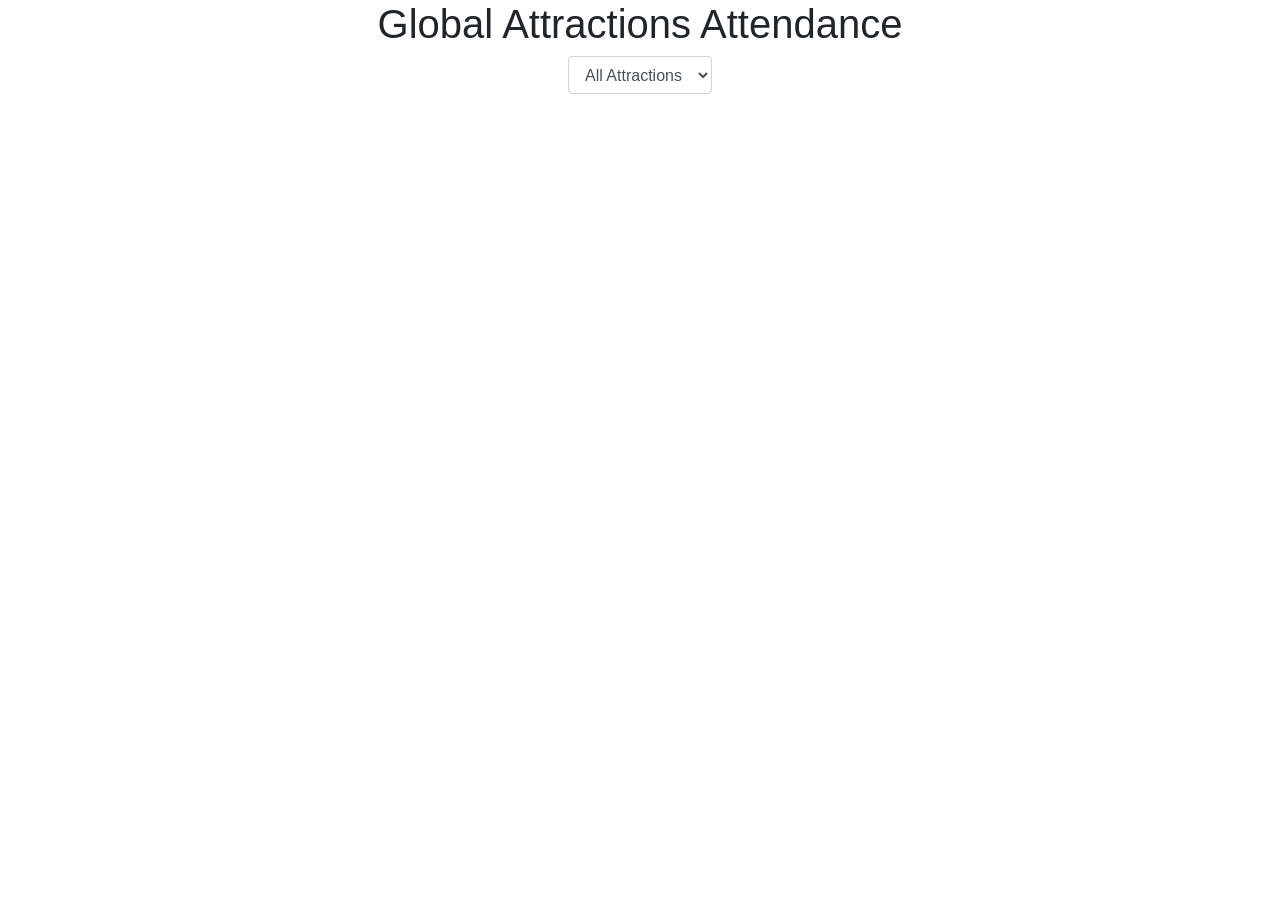
<file: session_08/Template/index.html>
<!doctype html>
<html>
	<head>
		<meta charset="utf-8">
		<meta name="description" content="">
		<meta name="viewport" content="width=device-width, initial-scale=1">
		<title>CS171 - Introduction to JavaScript</title>

		<!-- Load CSS libraries -->
		<link rel="stylesheet" href="https://stackpath.bootstrapcdn.com/bootstrap/4.5.2/css/bootstrap.min.css" integrity="sha384-JcKb8q3iqJ61gNV9KGb8thSsNjpSL0n8PARn9HuZOnIxN0hoP+VmmDGMN5t9UJ0Z" crossorigin="anonymous">
		<link rel="stylesheet" href="css/style.css">

		<style>
			/* *** ADD CUSTOM STYLES HERE *** */
 		</style>

	</head>
	<body>


	<div class="container-fluid">

		<!-- header -->
		<div class="row justify-content-center">
			<div class="align-self-center">
				<h1>Global Attractions Attendance</h1>
			</div>
		</div>

		<!-- drop down menu -->
		<div class="row justify-content-center">
			<div class="align-self-center">
				<div class="user-control">
					<div class="form-group">
						<select id="attraction-category" class="form-control" onchange="dataFiltering()">
							<option value="all">All Attractions</option>
							<option value="Theme Park">Theme Park</option>
							<option value="Water Park">Water Park</option>
							<option value="Museum">Museum</option>
						</select>
					</div>
				</div>
			</div>
		</div>



		<!-- Parent container of our bar chart -->
		<div id="chart-area"></div>

		<div id="scatter-chart-area"></div>
	</div>


	<!-- embedding JS libraries -->
	<script src="https://code.jquery.com/jquery-3.5.1.slim.min.js" integrity="sha384-DfXdz2htPH0lsSSs5nCTpuj/zy4C+OGpamoFVy38MVBnE+IbbVYUew+OrCXaRkfj" crossorigin="anonymous"></script>
	<script src="https://cdn.jsdelivr.net/npm/popper.js@1.16.1/dist/umd/popper.min.js" integrity="sha384-9/reFTGAW83EW2RDu2S0VKaIzap3H66lZH81PoYlFhbGU+6BZp6G7niu735Sk7lN" crossorigin="anonymous"></script>
	<script src="https://stackpath.bootstrapcdn.com/bootstrap/4.5.2/js/bootstrap.min.js" integrity="sha384-B4gt1jrGC7Jh4AgTPSdUtOBvfO8shuf57BaghqFfPlYxofvL8/KUEfYiJOMMV+rV" crossorigin="anonymous"></script>

	<!-- d3 -->
	<script src="https://d3js.org/d3.v6.min.js"></script>

	<!-- Completed: data loading, bar-chart rendering -->
	<script src="js/global-attractions.js"></script>
	<script src="js/barchart.js"></script>

	<!-- *** ADD JS CODE TO THE FOLLOWING FILE: *** -->
	<script src="js/session_08_lab.js"></script>
	<script src="js/scatterplot.js"></script>
	</body>
</html>
</file>
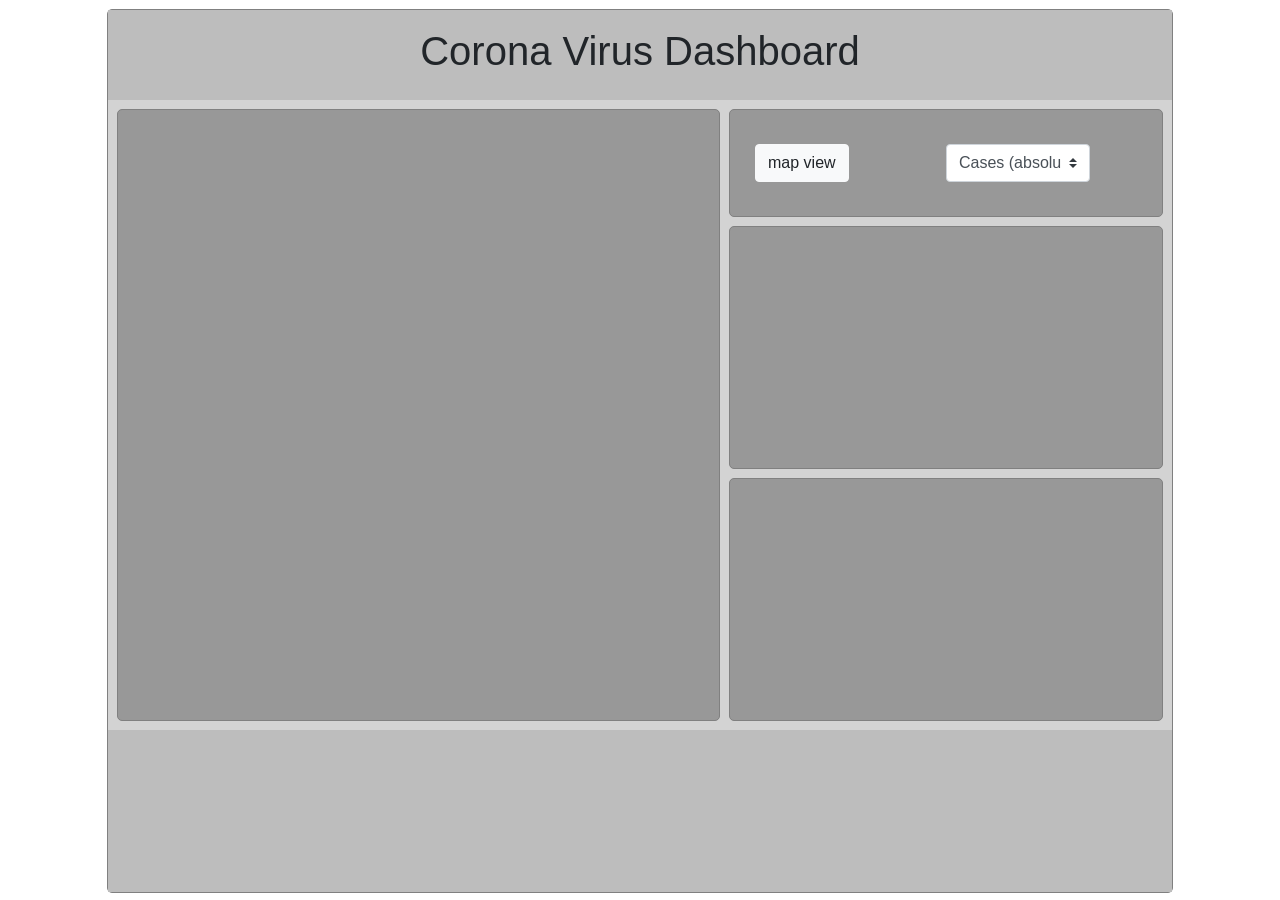
<file: session_10/final_covid_dashboard/index.html>
<!doctype html>
<html>
<head>
	<meta charset="utf-8">
	<title>map & brush</title>
	<link rel="stylesheet" href="https://stackpath.bootstrapcdn.com/bootstrap/4.3.1/css/bootstrap.min.css" integrity="sha384-ggOyR0iXCbMQv3Xipma34MD+dH/1fQ784/j6cY/iJTQUOhcWr7x9JvoRxT2MZw1T" crossorigin="anonymous">
	<link rel="stylesheet" href="css/styles.css">

</head>
<body>

	<!-- WRAPPER -->
	<div class="container-fluid" style="height: 100vh; padding-top: 1vh">
		<div class="row">
			<div class="col-10 offset-1" style="border: thin solid grey; border-radius: 5px;">

				<!-- HEADING -->
				<div class="row d-flex justify-content-center" style="height: 10vh; padding: 0; background: #bdbdbd;">
					<div class="align-self-center">
						<h1>Corona Virus Dashboard</h1>
					</div>
				</div>

				<!-- CONTENT -->
				<div class="row" style="height: 70vh; background: white; padding: 0;">

					<!-- LEFT -->
					<div class="col-7">
						<div class="row" style="height: 100%; background: lightgrey;">
							<div id="stateCarousel" class="carousel slide" data-ride="carousel" style="height: 100%; width: 100%">
								<div class="carousel-inner" style="height: 100%; width: 100%">

									<!-- MAP -->
									<div class="carousel-item active" style="height: 100%; width: 100%">
										<div class="col" style="height: 100%; width: 100%">
											<div class="row" style="height: 100%; background: lightgrey; padding: 1vh">
												<div id="mapDiv" style="height: 100%; width:100%; border: thin solid grey; border-radius: 5px; background: rgba(64,64,64,0.4);"></div>
											</div>
										</div>
									</div>

									<!-- TABLE -->
									<div class="carousel-item">
										<div class="col">
											<div class="row" style="height: 70vh; background: lightgrey; padding: 1vh">
													<div id="tableDiv" style="overflow-y: scroll; height: 100%; width:100%; padding: 20px; border: thin solid grey; border-radius: 5px; background: rgba(64,64,64,0.4);">
													</div>
											</div>
										</div>
									</div>
								</div>
							</div>
						</div>
					</div>

					<!-- RIGHT -->
					<div class="col-5">
						<div class="row" style="height: 20%; background: lightgrey; padding-left: 0vh; padding-bottom: 1vh; padding-right: 1vh; padding-top: 1vh">
							<div class="col" style="border: thin solid grey; border-radius: 5px; background: rgba(64,64,64,0.4)">
								<div class="row" style="height: 100%">
									<div class="col-4">
										<div class="row justify-content-center" style="height: 100%">
											<button id="switchView" class="btn btn-light align-self-center" type="button" onclick="switchView()">map view</button>
										</div>
									</div>
									<div class="col-8">
										<div class="row justify-content-center" style="height: 100%">
											<select id='categorySelector' class="custom-select align-self-center" style="width: 50%" onchange="categoryChange()">
												<option value="absCases" selected>Cases (absolute)</option>
												<option value="absDeaths">Deaths (absolute)</option>
												<option value="relCases">Cases (relative to population)</option>
												<option value="relDeaths">Deaths (relative to population)</option>
											</select>
										</div>
									</div>
								</div>
							</div>
						</div>
						<div class="row" style="height: 40%; background: lightgrey; padding-left: 0vh; padding-bottom: 1vh; padding-right: 1vh; padding-top: 0vh">
							<div id="barDiv" style="height: 100%; width:100%; border: thin solid grey; border-radius: 5px; background: rgba(64,64,64,0.4)"></div>
						</div>

						<div class="row" style="height: 40%; background: lightgrey; padding-left: 0vh; padding-bottom: 1vh; padding-right: 1vh; padding-top: 0vh">
							<div id="barTwoDiv" style="height: 100%; width:100%; border: thin solid grey; border-radius: 5px; background: rgba(64,64,64,0.4)"></div>
						</div>

					</div>

				</div>
				<div class="row" style="height: 18vh; background: #bdbdbd; padding: 0; border: 0">
					<div id="brushDiv" style="height: 100%; width:100%;"></div>
				</div>

			</div>
		</div>

	</div>


	<!-- - - - - - - - - - - - >
	<    Load JS libraries     >
	<- - - - - - - - - - - - -->

	<!-- BOOTSTRAP -->
	<script src="https://code.jquery.com/jquery-3.5.1.slim.min.js" integrity="sha384-DfXdz2htPH0lsSSs5nCTpuj/zy4C+OGpamoFVy38MVBnE+IbbVYUew+OrCXaRkfj" crossorigin="anonymous"></script>
	<script src="https://cdn.jsdelivr.net/npm/popper.js@1.16.1/dist/umd/popper.min.js" integrity="sha384-9/reFTGAW83EW2RDu2S0VKaIzap3H66lZH81PoYlFhbGU+6BZp6G7niu735Sk7lN" crossorigin="anonymous"></script>
	<script src="https://stackpath.bootstrapcdn.com/bootstrap/4.5.2/js/bootstrap.min.js" integrity="sha384-B4gt1jrGC7Jh4AgTPSdUtOBvfO8shuf57BaghqFfPlYxofvL8/KUEfYiJOMMV+rV" crossorigin="anonymous"></script>

	<!-- d3 -->
	<script src="https://d3js.org/d3.v6.min.js"></script>
	<script src="https://d3js.org/d3-array.v2.min.js"></script>
	<script src="https://d3js.org/d3-geo.v2.min.js"></script>

	<script src="https://d3js.org/d3-scale-chromatic.v1.min.js"></script>
	<script src="https://d3js.org/topojson.v2.min.js"></script>
	<script src="https://d3js.org/d3-geo.v1.min.js"></script>

	<!-- OWN JS -->
	<script src="js/helpers.js"></script>
	<script src="js/dataTable.js"></script>
	<script src="js/mapVis.js"></script>
	<script src="js/barVis.js"></script>
	<script src="js/brushVis.js"></script>
	<script src="js/main.js"></script>
</body>
</html>
</file>
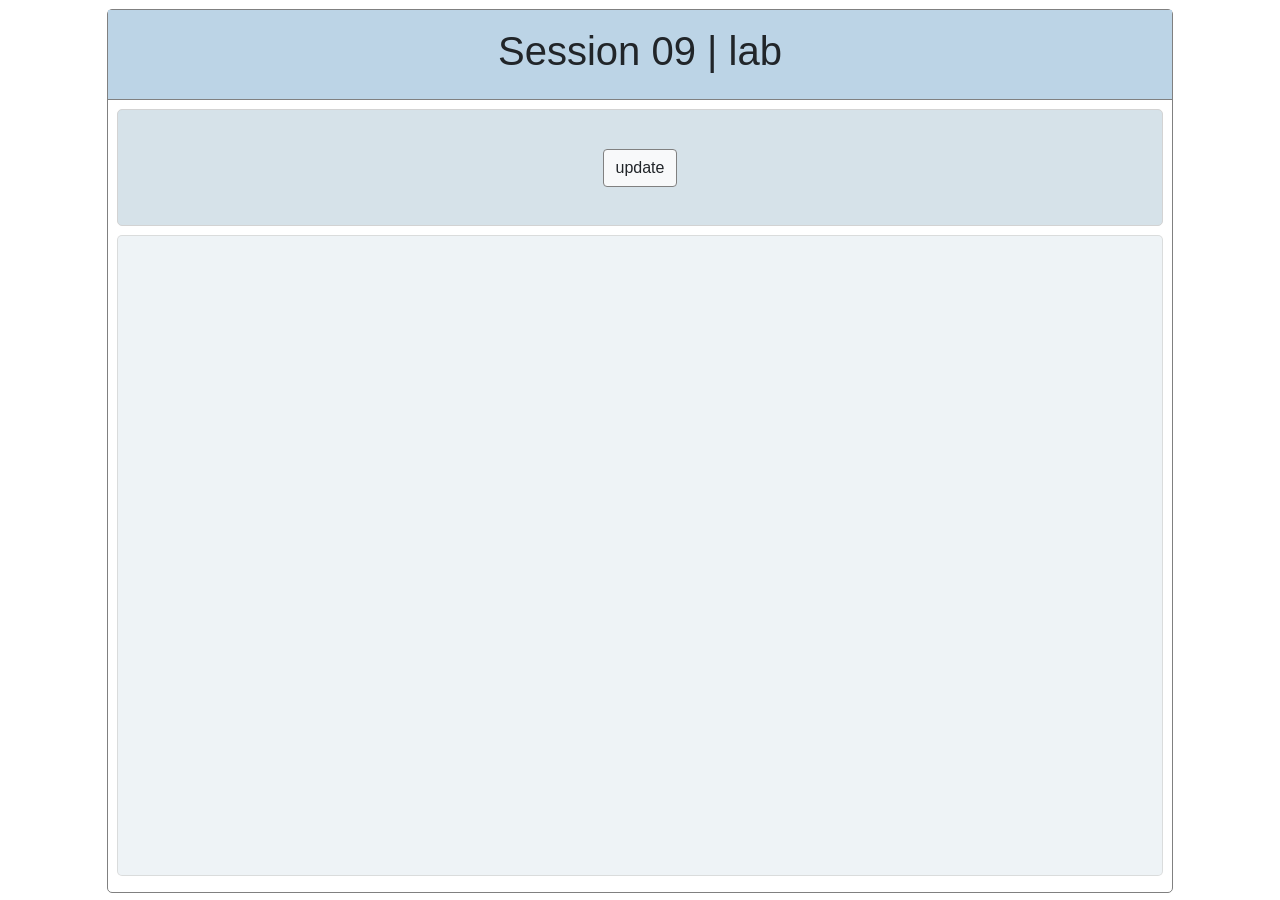
<file: session_10/lab/Solution/index.html>
<!doctype html>
<html>
<head>
	<meta charset="utf-8">
	<title>Session 09 | lab</title>
	<link rel="stylesheet" href="https://stackpath.bootstrapcdn.com/bootstrap/4.3.1/css/bootstrap.min.css" integrity="sha384-ggOyR0iXCbMQv3Xipma34MD+dH/1fQ784/j6cY/iJTQUOhcWr7x9JvoRxT2MZw1T" crossorigin="anonymous">
	<link rel="stylesheet" href="css/styles.css">

</head>
<body>

	<!-- WRAPPER -->
	<div class="container-fluid" style="height: 100vh; padding-top: 1vh">
		<div class="row">
			<div class="col-10 offset-1" style="border: thin solid grey; border-radius: 5px;">

				<!-- HEADING -->
				<div class="row d-flex justify-content-center" style="height: 10vh; padding: 0; background: #bcd4e6; border-bottom: thin solid grey">
					<div class="align-self-center">
						<h1>Session 09 | lab</h1>
					</div>
				</div>

				<!-- MENU -->
				<div class="row" style="height: 15vh; background: #ffffff; padding: 1vh">
					<div class="col" style="height: 100%; border: thin solid lightgrey; border-radius: 5px; background: #d6e2e9">
						<div class="row" style="height: 100%">
							<div class="col-4 offset-4">
								<div class="row justify-content-center" style="height: 100%">
									<button class="btn btn-light align-self-center" type="button" onclick="updateAllVisualizations()" style="border: thin solid grey">update</button>
								</div>
							</div>
						</div>
					</div>
				</div>

				<!-- Visualizations -->
				<div class="row" style="height: 73vh; padding-top: 0; padding-left: 1vh; padding-right: 1vh; padding-bottom: 1vh">
					<div class="col">
						<div class="row" style="border: thin solid rgba(211,211,211,0.73); border-radius: 5px; background: rgba(214,226,233,0.42)">
							<div class="col">
								<div class="row">
									<div id="mapDiv" style="height: 71vh; width: 100%;"></div>
								</div>
							</div>
							<div class="col">
								<div class="row">
									<div id="pieDivRight" style="height: 71vh; width: 100%;"></div>
								</div>
							</div>
						</div>

					</div>
				</div>
			</div>
		</div>
	</div>


	<!-- - - - - - - - - - - - >
	<    Load JS libraries     >
	<- - - - - - - - - - - - -->

	<!-- BOOTSTRAP -->
	<script src="https://code.jquery.com/jquery-3.5.1.slim.min.js" integrity="sha384-DfXdz2htPH0lsSSs5nCTpuj/zy4C+OGpamoFVy38MVBnE+IbbVYUew+OrCXaRkfj" crossorigin="anonymous"></script>
	<script src="https://cdn.jsdelivr.net/npm/popper.js@1.16.1/dist/umd/popper.min.js" integrity="sha384-9/reFTGAW83EW2RDu2S0VKaIzap3H66lZH81PoYlFhbGU+6BZp6G7niu735Sk7lN" crossorigin="anonymous"></script>
	<script src="https://stackpath.bootstrapcdn.com/bootstrap/4.5.2/js/bootstrap.min.js" integrity="sha384-B4gt1jrGC7Jh4AgTPSdUtOBvfO8shuf57BaghqFfPlYxofvL8/KUEfYiJOMMV+rV" crossorigin="anonymous"></script>

	<!-- d3 -->
	<script src="https://d3js.org/d3.v6.min.js"></script>

	<script src="https://d3js.org/d3-scale-chromatic.v1.min.js"></script>
	<script src="https://d3js.org/topojson.v2.min.js"></script>
	<script src="https://d3js.org/d3-geo.v1.min.js"></script>

	<!-- OWN JS -->
	<script src="js/mapVis.js"></script>
	<script src="js/pieChart.js"></script>
	<script src="js/main.js"></script>
</body>
</html>
</file>
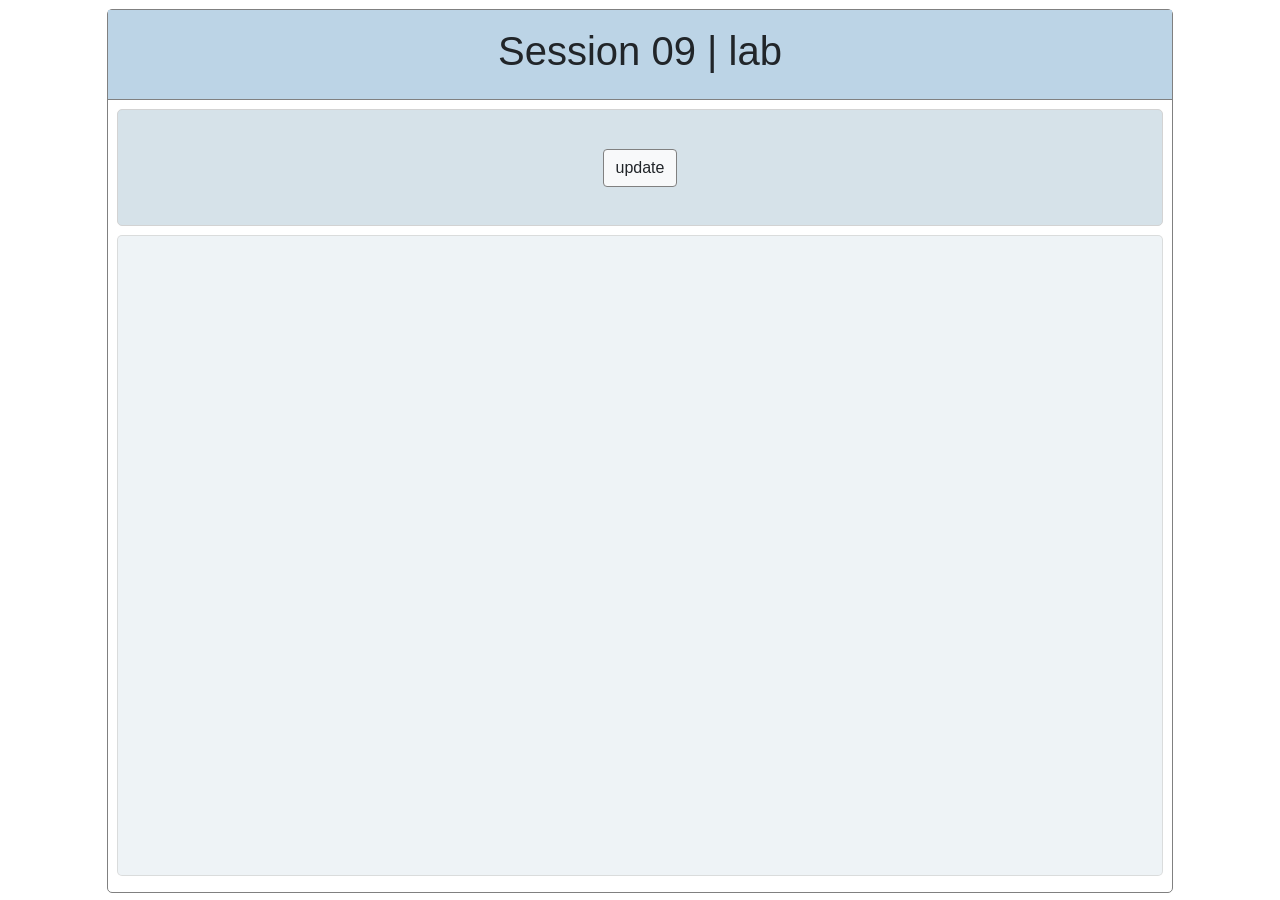
<file: session_10/lab/Template/index.html>
<!doctype html>
<html>
<head>
	<meta charset="utf-8">
	<title>Session 09 | lab</title>
	<link rel="stylesheet" href="https://stackpath.bootstrapcdn.com/bootstrap/4.3.1/css/bootstrap.min.css" integrity="sha384-ggOyR0iXCbMQv3Xipma34MD+dH/1fQ784/j6cY/iJTQUOhcWr7x9JvoRxT2MZw1T" crossorigin="anonymous">
	<link rel="stylesheet" href="css/styles.css">

</head>
<body>

	<!-- WRAPPER -->
	<div class="container-fluid" style="height: 100vh; padding-top: 1vh">
		<div class="row">
			<div class="col-10 offset-1" style="border: thin solid grey; border-radius: 5px;">

				<!-- HEADING -->
				<div class="row d-flex justify-content-center" style="height: 10vh; padding: 0; background: #bcd4e6; border-bottom: thin solid grey">
					<div class="align-self-center">
						<h1>Session 09 | lab</h1>
					</div>
				</div>

				<!-- MENU -->
				<div class="row" style="height: 15vh; background: #ffffff; padding: 1vh">
					<div class="col" style="height: 100%; border: thin solid lightgrey; border-radius: 5px; background: #d6e2e9">
						<div class="row" style="height: 100%">
							<div class="col-4 offset-4">
								<div class="row justify-content-center" style="height: 100%">
									<button class="btn btn-light align-self-center" type="button" onclick="updateAllVisualizations()" style="border: thin solid grey">update</button>
								</div>
							</div>
						</div>
					</div>
				</div>

				<!-- Visualizations -->
				<div class="row" style="height: 73vh; padding-top: 0; padding-left: 1vh; padding-right: 1vh; padding-bottom: 1vh">
					<div class="col">
						<div class="row" style="border: thin solid rgba(211,211,211,0.73); border-radius: 5px; background: rgba(214,226,233,0.42)">
							<div class="col">
								<div class="row">
									<div id="mapDiv" style="height: 71vh; width: 100%;"></div>
								</div>
							</div>
							<div class="col">
								<div class="row">
									<div id="pieDivRight" style="height: 71vh; width: 100%;"></div>
								</div>
							</div>
						</div>
					</div>
				</div>
			</div>
		</div>
	</div>


	<!-- - - - - - - - - - - - >
	<    Load JS libraries     >
	<- - - - - - - - - - - - -->

	<!-- BOOTSTRAP -->
	<script src="https://code.jquery.com/jquery-3.5.1.slim.min.js" integrity="sha384-DfXdz2htPH0lsSSs5nCTpuj/zy4C+OGpamoFVy38MVBnE+IbbVYUew+OrCXaRkfj" crossorigin="anonymous"></script>
	<script src="https://cdn.jsdelivr.net/npm/popper.js@1.16.1/dist/umd/popper.min.js" integrity="sha384-9/reFTGAW83EW2RDu2S0VKaIzap3H66lZH81PoYlFhbGU+6BZp6G7niu735Sk7lN" crossorigin="anonymous"></script>
	<script src="https://stackpath.bootstrapcdn.com/bootstrap/4.5.2/js/bootstrap.min.js" integrity="sha384-B4gt1jrGC7Jh4AgTPSdUtOBvfO8shuf57BaghqFfPlYxofvL8/KUEfYiJOMMV+rV" crossorigin="anonymous"></script>

	<!-- d3 -->
	<script src="https://d3js.org/d3.v6.min.js"></script>

	<script src="https://d3js.org/d3-scale-chromatic.v1.min.js"></script>
	<script src="https://d3js.org/topojson.v2.min.js"></script>
	<script src="https://d3js.org/d3-geo.v1.min.js"></script>

	<!-- OWN JS -->
	<script src="js/mapVis.js"></script>
	<script src="js/pieChart.js"></script>
	<script src="js/main.js"></script>
</body>
</html>
</file>
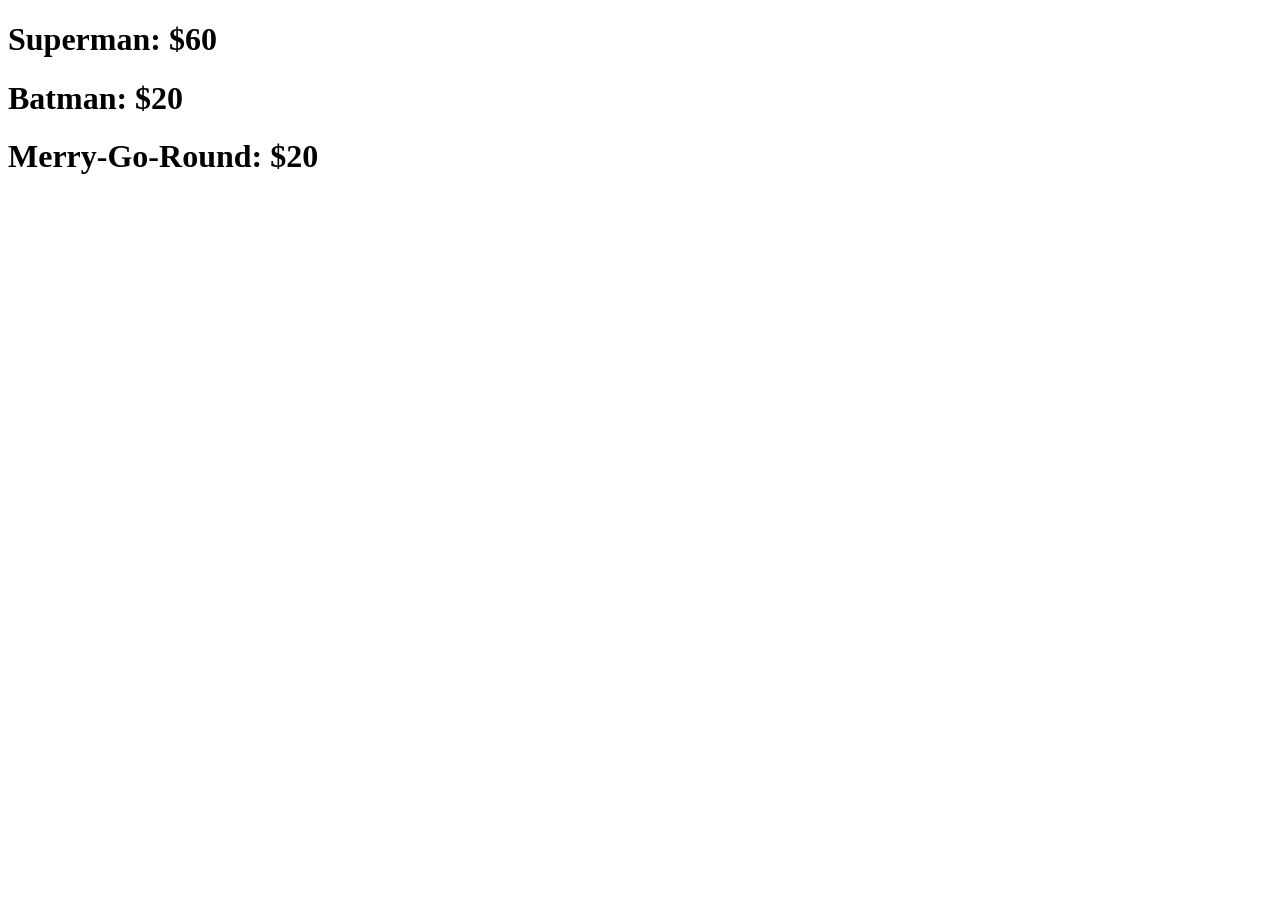
<file: session_06/activity_1.html>
<!DOCTYPE html>
<html lang="en">
<head>
    <meta charset="UTF-8">
    <title>Title</title>
</head>
<body>
    <div id="content-1"></div>
    <div id="content-2"></div>
    <script type="text/javascript" src="js/activity_1.js"></script>
</body>
</html>
</file>
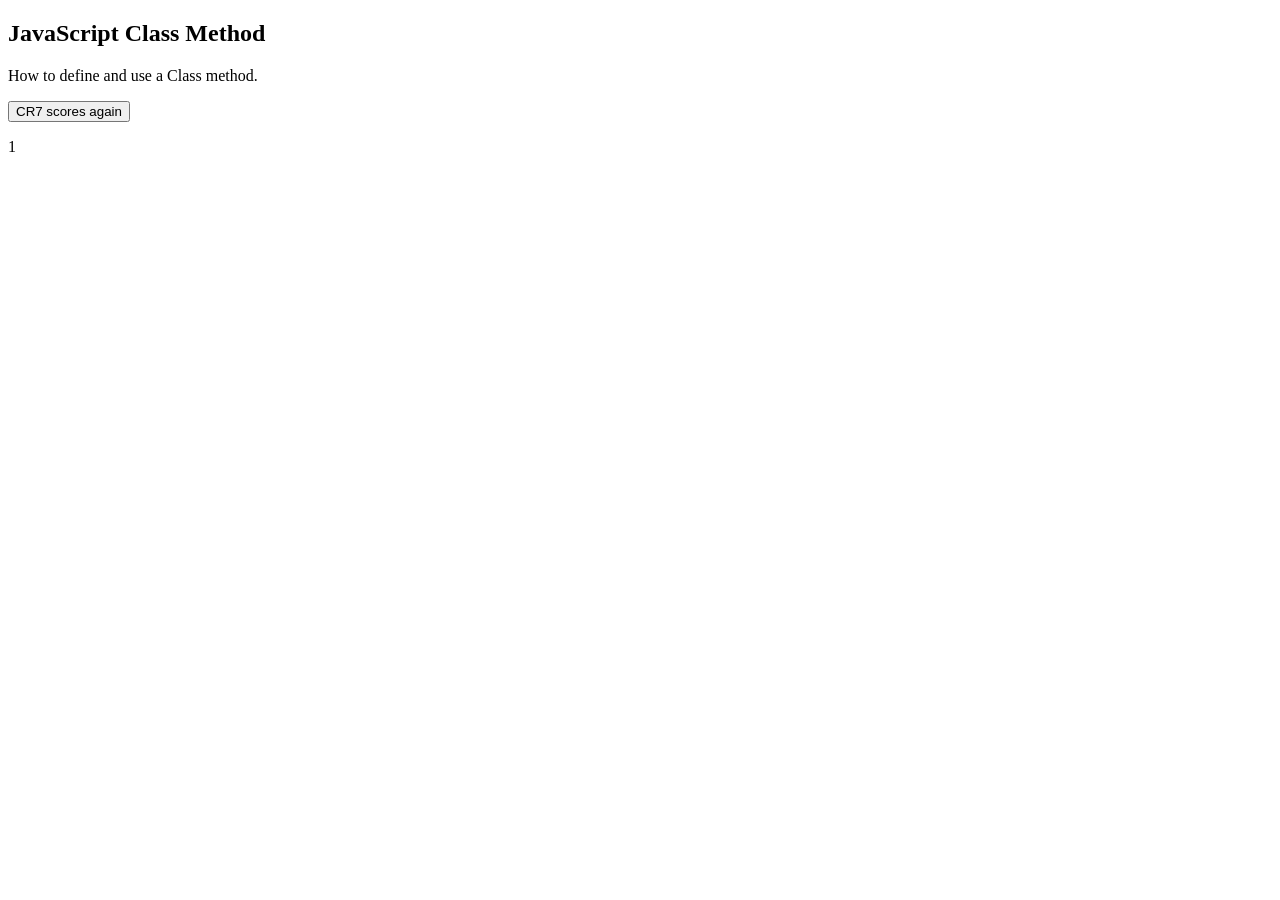
<file: session_10/lab/classes.html>
<!DOCTYPE html>
<html>
<body>

<h2>JavaScript Class Method</h2>

<p>How to define and use a Class method.</p>

<p id="demo"></p>

<button onclick="cr7.scoring()">CR7 scores again</button>

<p id="cr_goals">1</p>

<script>
    // class Car {
    //     constructor(name, year) {
    //         this.name = name;
    //         this.year = year;
    //     }
    //     log_name() {
    //         console.log(this.name)
    //     }
    // }
    //
    // let myCar = new Car("Ford", 2014);
    // myCar.log_name();
    // document.getElementById("demo").innerHTML =
    //     "My car is " + myCar.log_name() + " years old.";

    let cr7_goals = 0;

    class SoccerPlayer {
        constructor(name, nationality, jerseyNumber) {
            this.name = name;
            this.nationality = nationality;
            this.jerseyNumber = jerseyNumber;
        }

        scoring(){
            cr7_goals += 1;
            console.log('cr7 scored! Total goals:', cr7_goals)
        }
    }

    let cr7 = new SoccerPlayer('Cristiano Ronaldo', 'Portugal', '7')

    console.log('this is cr7s jersey number:', cr7.nationality)
</script>

</body>
</html>
</file>
<file: session_08/Template/css/style.css>
/* PRE-CONFIGURED STYLES */


/****************/
/*   BAR-CHART  */
/****************/

.bar {
  fill: steelblue;
}

.bar:hover {
  fill: brown;
}

.axis {
  font: 10px sans-serif;
}

.axis path,
.axis line {
  fill: none;
  stroke: #000;
  shape-rendering: crispEdges;
}

.x-axis path {
  display: none;
}

.axis-title {
	fill: #888;
	font-size: 11px;
}


/****************/
/*   TOOLTIPS   */
/****************/

.tooltip {
  position: absolute;
  text-align: center;
  font: 12px sans-serif;
  /*  pointer-events: none;	This line needs to be removed */
}
</file>
<file: session_10/final_covid_dashboard/css/styles.css>
.tooltip {
    position: absolute;
    text-align: center;
    font: 12px sans-serif;
    /*  pointer-events: none;	This line needs to be removed */
}
.tooltip h3,h4 {
    text-align: left;
}
.tooltip h4 {
    font: 14px sans-serif;
}

.table {
    font-size: 0.7em;
}

.x-axis, .y-axis {
    font-size: .5em;
}
</file>
<file: session_10/lab/Solution/css/styles.css>
.tooltip {
    position: absolute;
    text-align: center;
    font: 12px sans-serif;
    /*  pointer-events: none;	This line needs to be removed */
}
.tooltip h3,h4 {
    text-align: left;
}
.tooltip h4 {
    font: 14px sans-serif;
}

.connection {
    stroke: black;
    stroke-dasharray: 5;
    stroke-width: 3px;
    opacity: 0.7;
}
</file>
<file: session_10/lab/Template/css/styles.css>
.tooltip {
    position: absolute;
    text-align: center;
    font: 12px sans-serif;
    /*  pointer-events: none;	This line needs to be removed */
}
.tooltip h3,h4 {
    text-align: left;
}
.tooltip h4 {
    font: 14px sans-serif;
}

.connection {
    stroke: black;
    stroke-dasharray: 5;
    stroke-width: 3px;
    opacity: 0.7;
}
</file>
